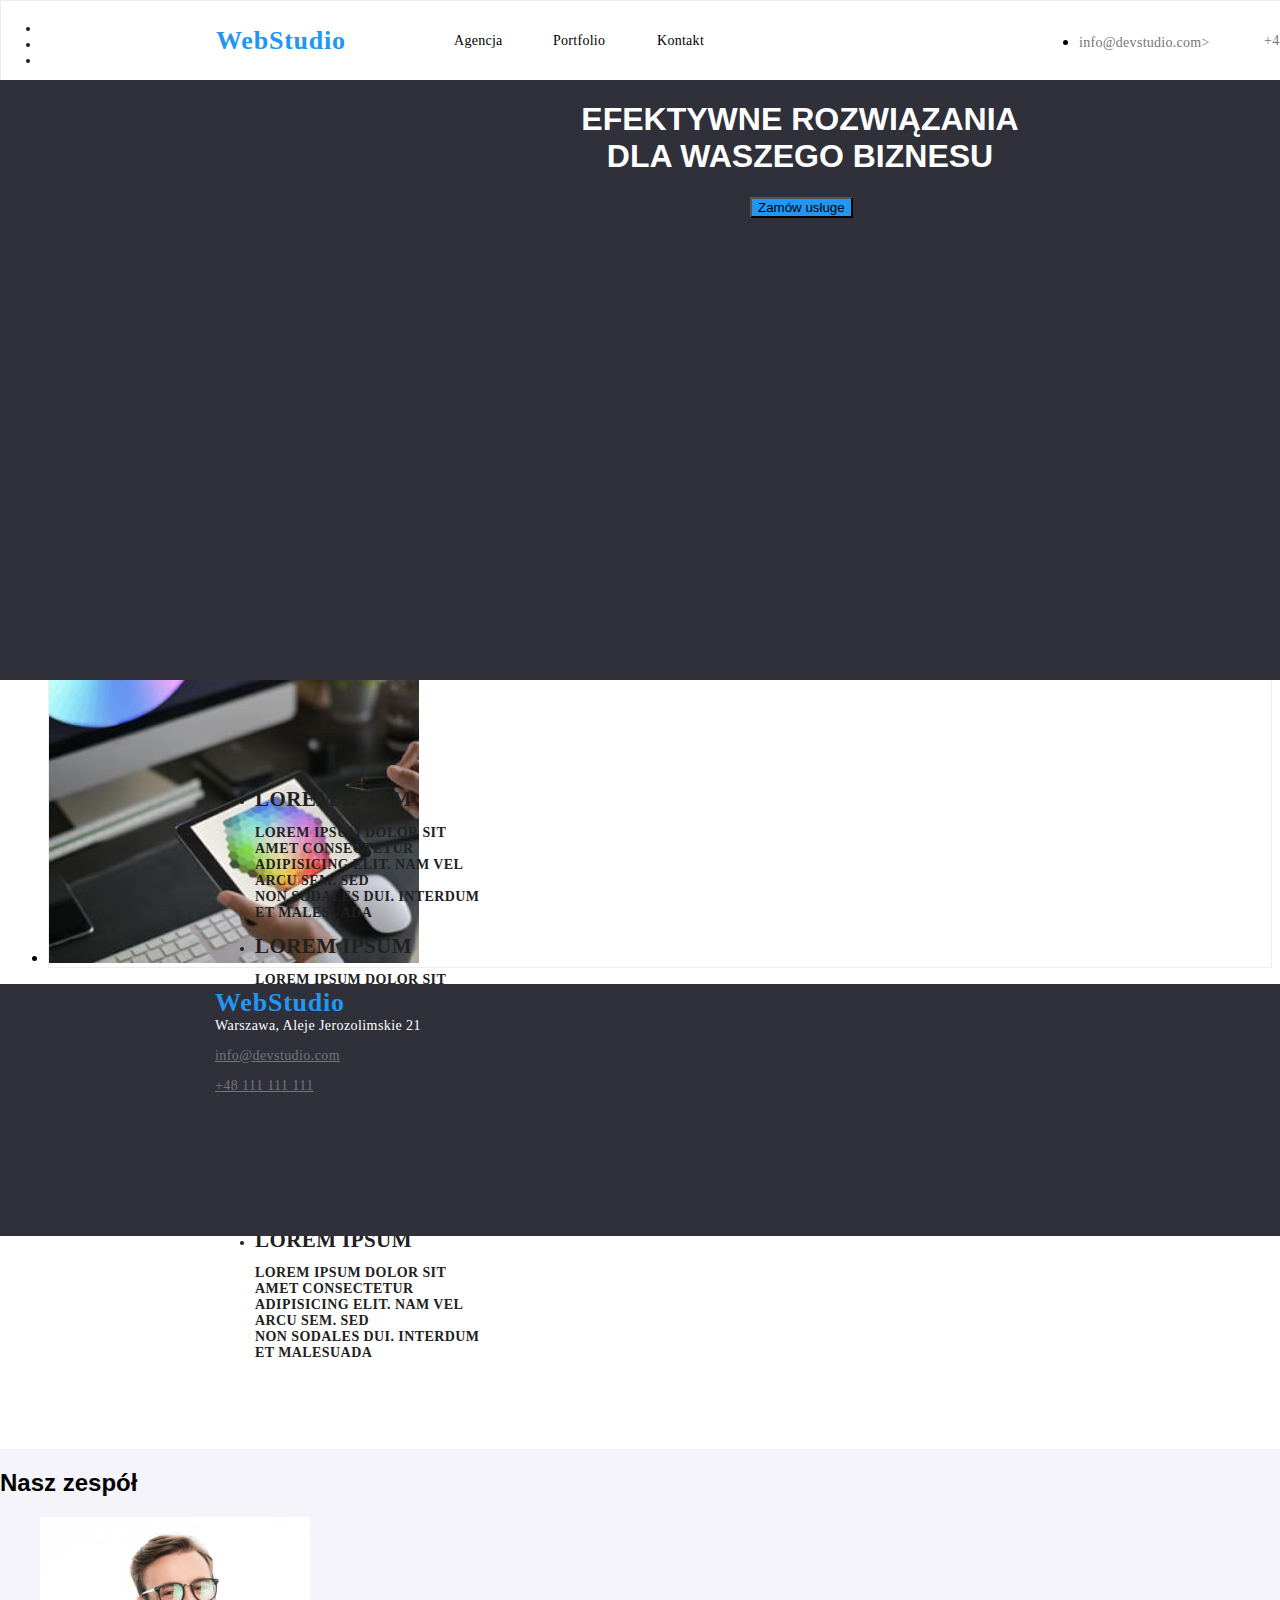
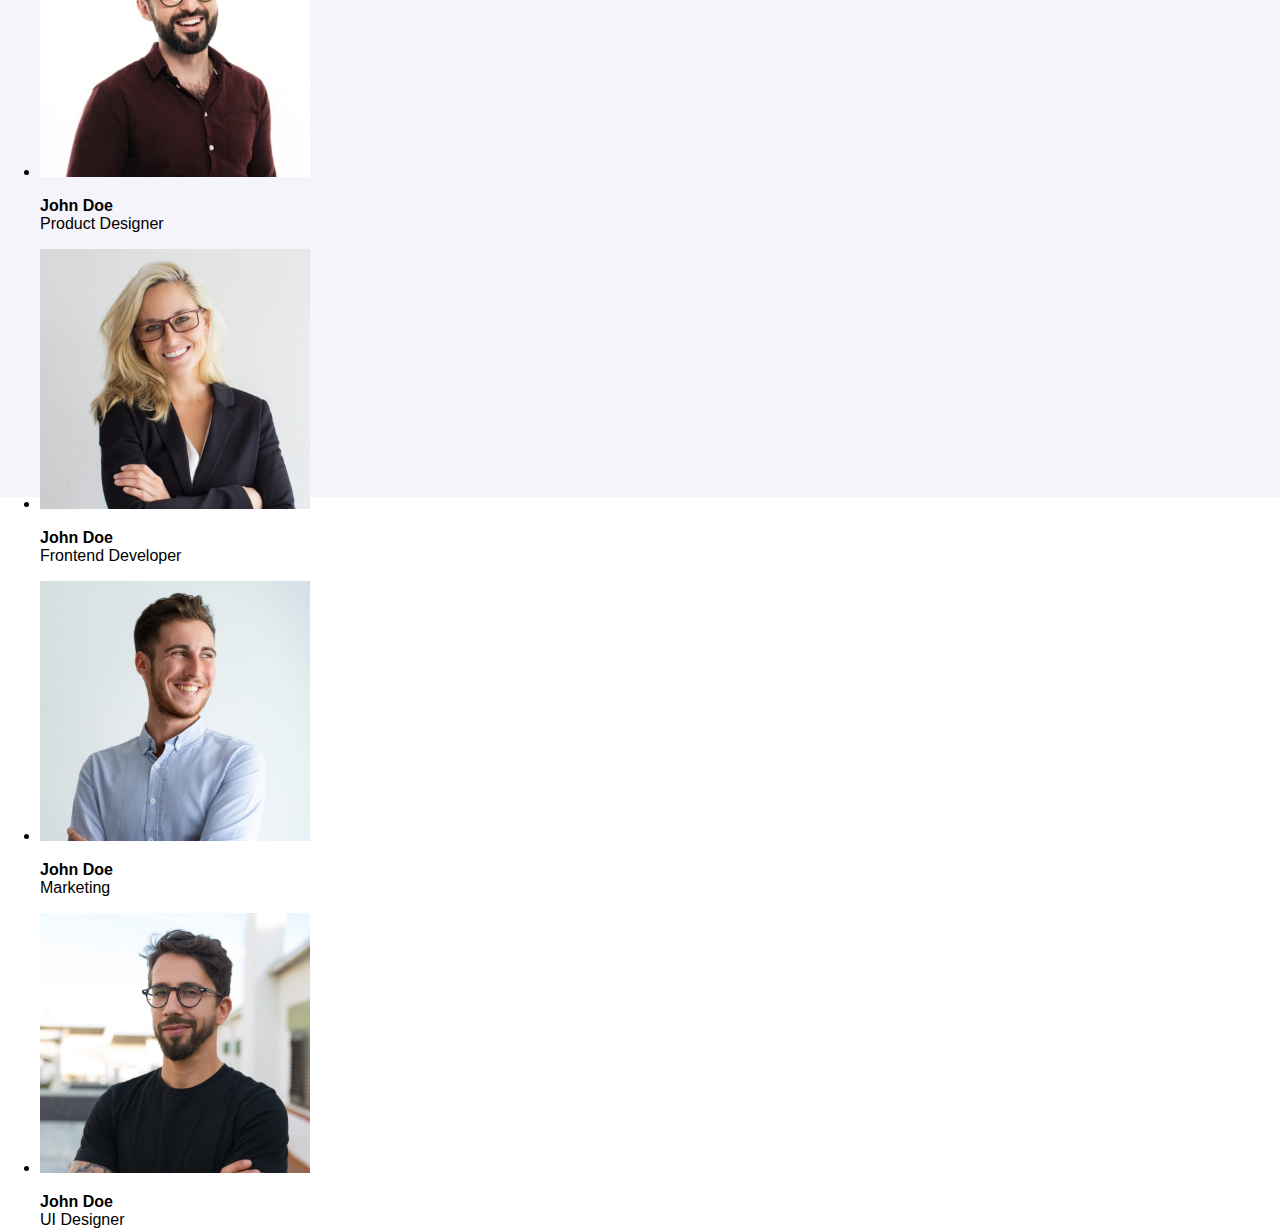
<file: index.html>
<!DOCTYPE html>
<html lang="pl">
<head>
    <meta charset="UTF-8">
    <meta http-equiv="X-UA-Compatible" content="IE=edge">
    <meta name="viewport" content="width=device-width, initial-scale=1.0">
    <link rel="stylesheet" href="css/styles.css">
    <title>Document</title>
</head>
<body>
<header>
    <h2><a href="#"><span class="logo-header">WebStudio</span></a></h2>
    <nav>
        <ul>
            <li><a style="position:absolute; width: 53px; left: 453px; top: 32px;" href="#">Agencja</a></li>
            <li><a style="position:absolute; width: 53px; left: 552px; top: 32px;" href="portfolio.html">Portfolio</a></li>
            <li><a style="position:absolute; width: 53px; left: 656px; top: 32px;" href="#">Kontakt</a></li>
        </ul>
    </nav>
    <ul class="contact">
        <li class="contact-mail"><a href="mailto:info@devstudio.com">info@devstudio.com></a></li>
        <li><a class="contact-phone" href="tel:+48111111111">+48 111 111 111></a></li>
    </ul>
</header>
<main>
    <div class="order-field">
        <h1 style="color: white; text-align: center;">EFEKTYWNE ROZWIĄZANIA <br> DLA WASZEGO BIZNESU</h1>
        <button style="background-color: #2196F3; position: absolute; left: 750px ;" type="button">Zamów usługe</button>
    </div>
    <div class="lorem-ipsum">
        <ul>
            <li><h2>LOREM IPSUM</h2><p>Lorem ipsum dolor sit amet consectetur <br> adipisicing elit. Nam vel arcu sem. Sed <br> non sodales dui. Interdum et malesuada</p></li>
            <li><h2>LOREM IPSUM</h2><p>Lorem ipsum dolor sit amet consectetur <br> adipisicing elit. Nam vel arcu sem. Sed <br> non sodales dui. Interdum et malesuada</p></li>
            <li><h2>LOREM IPSUM</h2><p>Lorem ipsum dolor sit amet consectetur <br> adipisicing elit. Nam vel arcu sem. Sed <br> non sodales dui. Interdum et malesuada</p></li>
            <li><h2>LOREM IPSUM</h2><p>Lorem ipsum dolor sit amet consectetur <br> adipisicing elit. Nam vel arcu sem. Sed <br> non sodales dui. Interdum et malesuada</p></li>
        </ul>
    </div>
    <div class="photos">
        <h2>Czym się zajmujemy?</h2>
            <ul>
                <li><img src="images/img1.jpg" alt="close-up-image-programer-working-his-desk-office" width="370" height="294"></li>
                <li><img src="images/img2.jpg" alt="web-ui-designers-are-developing-application-smartphones-team-creators-is-working-interface-mobile-phones" width="370" height="294"></li>
                <li><img src="images/img3.jpg" alt="creative-artist-web-design-with-working-colour-selection-graphic-tablet" width="370" height="294"></ul></li>
            </ul>
    </div>
    <div class="our-team">
        <h2>Nasz zespół</h2>
            <ul>
                <li><img src="images/john_doe1.jpg" alt="John Doe - Product Designer"  width="270" height="260"><p><b>John Doe</b><br>Product Designer</p></li>
                <li><img src="images/john_doe2.jpg" alt="John Doe - Frontend Developer" width="270" height="260"><p><b>John Doe</b><br>Frontend Developer</p></li>
                <li><img src="images/john_doe3.jpg" alt="John Doe - Marketing" width="270" height="260"><p><b>John Doe</b><br>Marketing</p></li>
                <li><img src="images/john_doe4.jpg" alt="John Doe - UI Designer" width="270" height="260"><p><b>John Doe</b><br>UI Designer</p></li>
            </ul>
    </div>   
</main>
<footer>
    <table>
        <tr>
            <td><a class="logo-footer" href="#"><span>WebStudio</span></a></td>
        </tr>
        <tr>
            <td><address>Warszawa, Aleje Jerozolimskie 21</address></td>
        </tr>
        <tr>
            <td><a class="contact-mail" href="mailto:info@devstudio.com">info@devstudio.com</a></td>
        </tr>
        <tr>
            <td><a class="contact-phone" href="tel:+48111111111">+48 111 111 111</a></td>
        </tr>
    </table>
</footer>
</body>
</html>
</file>
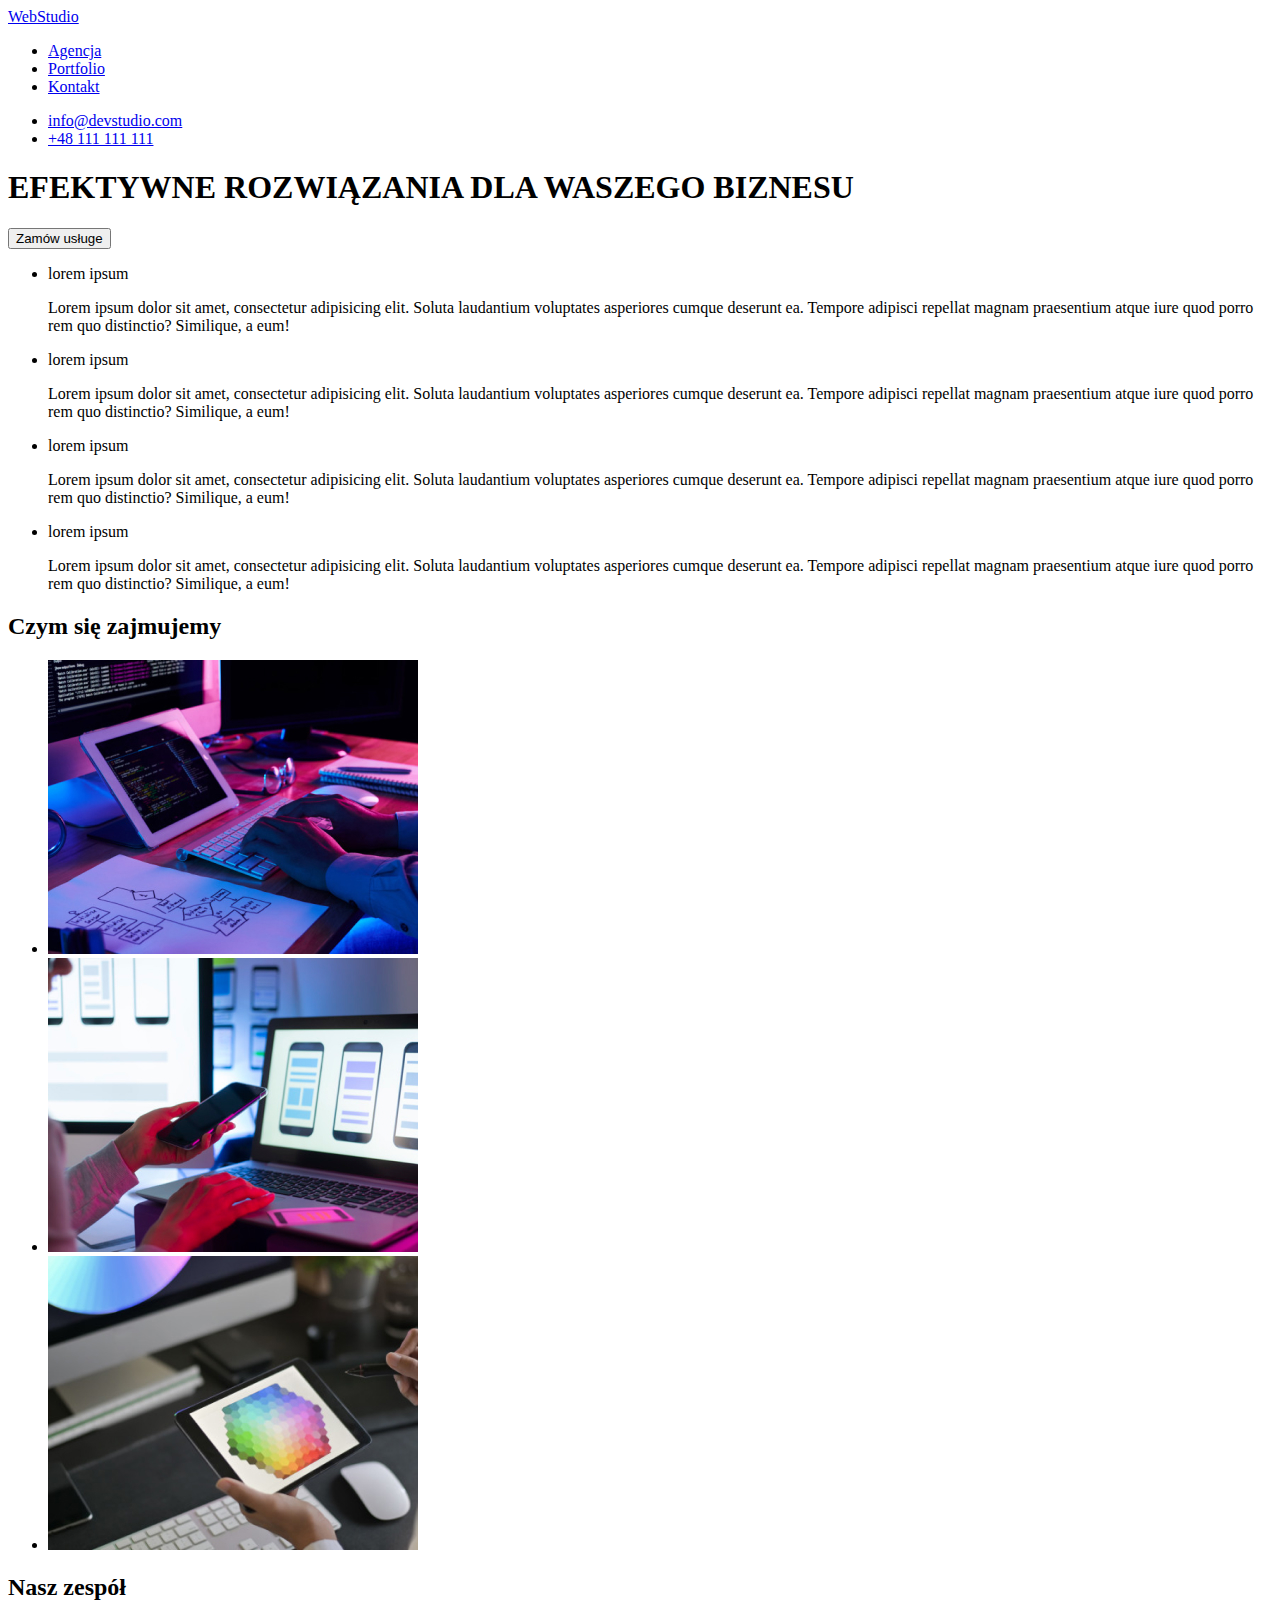
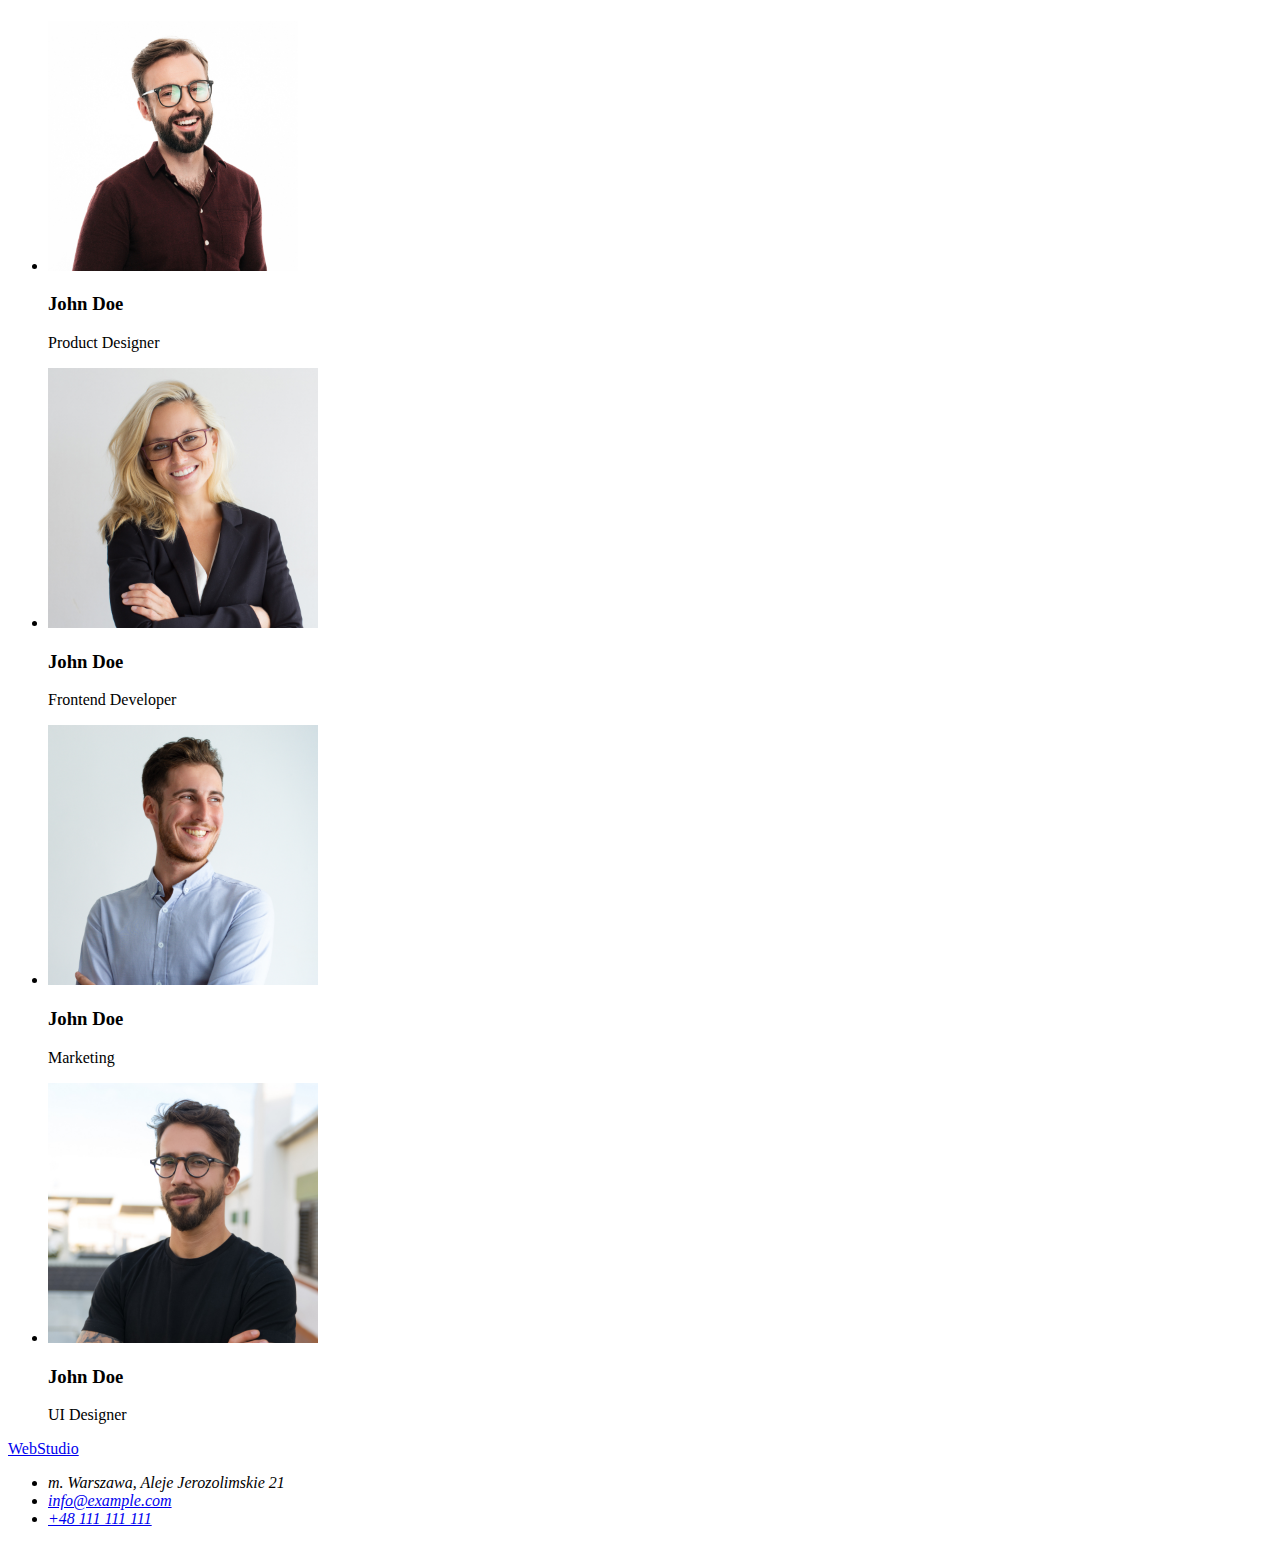
<file: html & css/index.html>
<!DOCTYPE html>
<html lang="en">
<head>
    <meta charset="UTF-8">
    <meta http-equiv="X-UA-Compatible" content="IE=edge">
    <meta name="viewport" content="width=device-width, initial-scale=1.0">
    <title>Document</title>
</head>
<body>
    <header>
        <a href="Webstudio" class="link">WebStudio</a> 
        <nav>
            <ul>
                <li><a href="Webstudio" class="link">Agencja</a></li>
                <li><a href="Webstudio" class="link">Portfolio</a></li>
                <li><a href="Webstudio" class="link">Kontakt</a></li>
            </ul>
        </nav>
        <ul>
            <li><a href="Webstudio" class="link">info@devstudio.com</a></li>
            <li><a href="Webstudio" class="link">+48 111 111 111</a></li>
        </ul>
    </header>
    <main>
      <section>
        <h1>EFEKTYWNE ROZWIĄZANIA DLA WASZEGO BIZNESU </h1>
        <button type="button">Zamów usługe</button>
      </section>
        <section>
            <ul>
                <li>lorem ipsum 
                    <p>Lorem ipsum dolor sit amet, consectetur adipisicing elit. Soluta laudantium voluptates asperiores cumque deserunt ea. 
                        Tempore adipisci repellat magnam praesentium atque iure quod porro rem quo distinctio? Similique, a eum!
                    </p></li>
                <li>lorem ipsum 
                    <p>Lorem ipsum dolor sit amet, consectetur adipisicing elit. Soluta laudantium voluptates asperiores cumque deserunt ea. 
                        Tempore adipisci repellat magnam praesentium atque iure quod porro rem quo distinctio? Similique, a eum!
                    </p></li>
                <li>lorem ipsum 
                    <p>Lorem ipsum dolor sit amet, consectetur adipisicing elit. Soluta laudantium voluptates asperiores cumque deserunt ea. 
                        Tempore adipisci repellat magnam praesentium atque iure quod porro rem quo distinctio? Similique, a eum!
                    </p></li>
                <li>lorem ipsum 
                    <p>Lorem ipsum dolor sit amet, consectetur adipisicing elit. Soluta laudantium voluptates asperiores cumque deserunt ea. 
                        Tempore adipisci repellat magnam praesentium atque iure quod porro rem quo distinctio? Similique, a eum!
                    </p></li>
            </ul>
        </section>
        <section>
            <h2>Czym się zajmujemy</h2>
            <ul>
              <li>
                <img src="images/image1.jpg"
                    alt="programista piszący kod"
                    width="370"
                    height="294"/>
              </li>
              <li>
                <img src="images/image2.jpg"
                    alt="programista porównujący telefony"
                    width="370"
                    height="294"/>
              </li>
              <li>
                <img src="images/image3.jpg"
                    alt="grafik komputerowy przy pracy"
                    width="370"
                    height="294"/>
              </li>
            </ul>
        </section>
        <section>
            <h2>Nasz zespół</h2>
            <ul>
              <li>
                  <img
                    src="images/john_doe1.jpg"
                    alt="John Doe Product Designer"
                    width="250"
                    height="250"
                  />
                  <h3>John Doe</h3>
                  <p>Product Designer</p>
              </li>
              <li>
                  <img
                    src="images/john_doe2.jpg"
                    alt="John Doe Frontend Developer"
                    width="270"
                    height="260"
                  />
                  <h3>John Doe</h3>
                  <p>Frontend Developer</p>
              </li>
              <li>
                  <img
                    src="images/john_doe3.jpg"
                    alt="John Doe Marketing"
                    width="270"
                    height="260"
                  />
                  <h3>John Doe</h3>
                  <p>Marketing</p>
              </li>
              <li>
                  <img
                    src="images/john_doe4.jpg"
                    alt="John Doe UI Designer"
                    width="270"
                    height="260"
                  />
                  <h3>John Doe</h3>
                  <p>UI Designer</p>
              </li>
            </ul>
          </section>
    </main>
    <footer>
        <a href="Webstudio" class="link">WebStudio</a>
        <address>
            <ul>
                <li>m. Warszawa, Aleje Jerozolimskie 21</li>
                <li><a href="Webstudio" class="link">info@example.com</a></li>
                <li><a href="Webstudio" class="link">+48 111 111 111</a></li>
            </ul>
        </address>

    </footer>
</body>
</html>
</file>
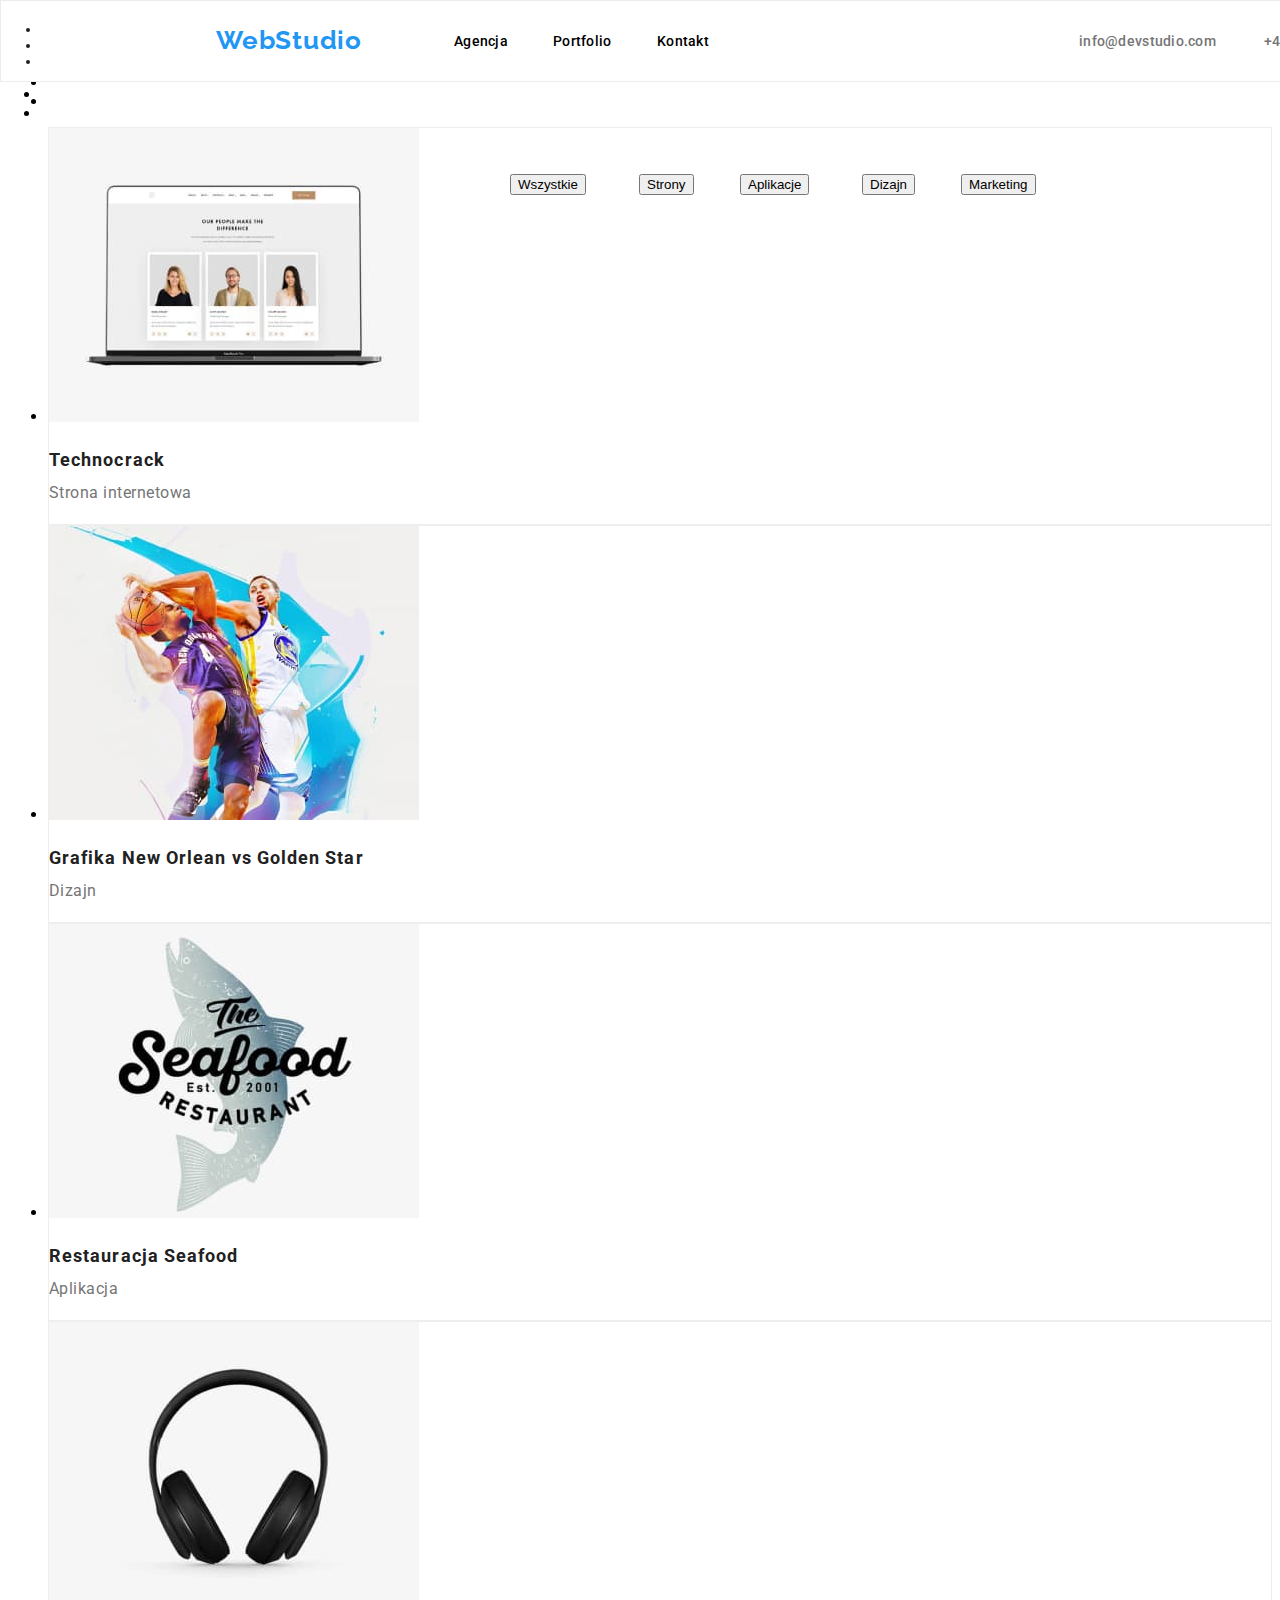
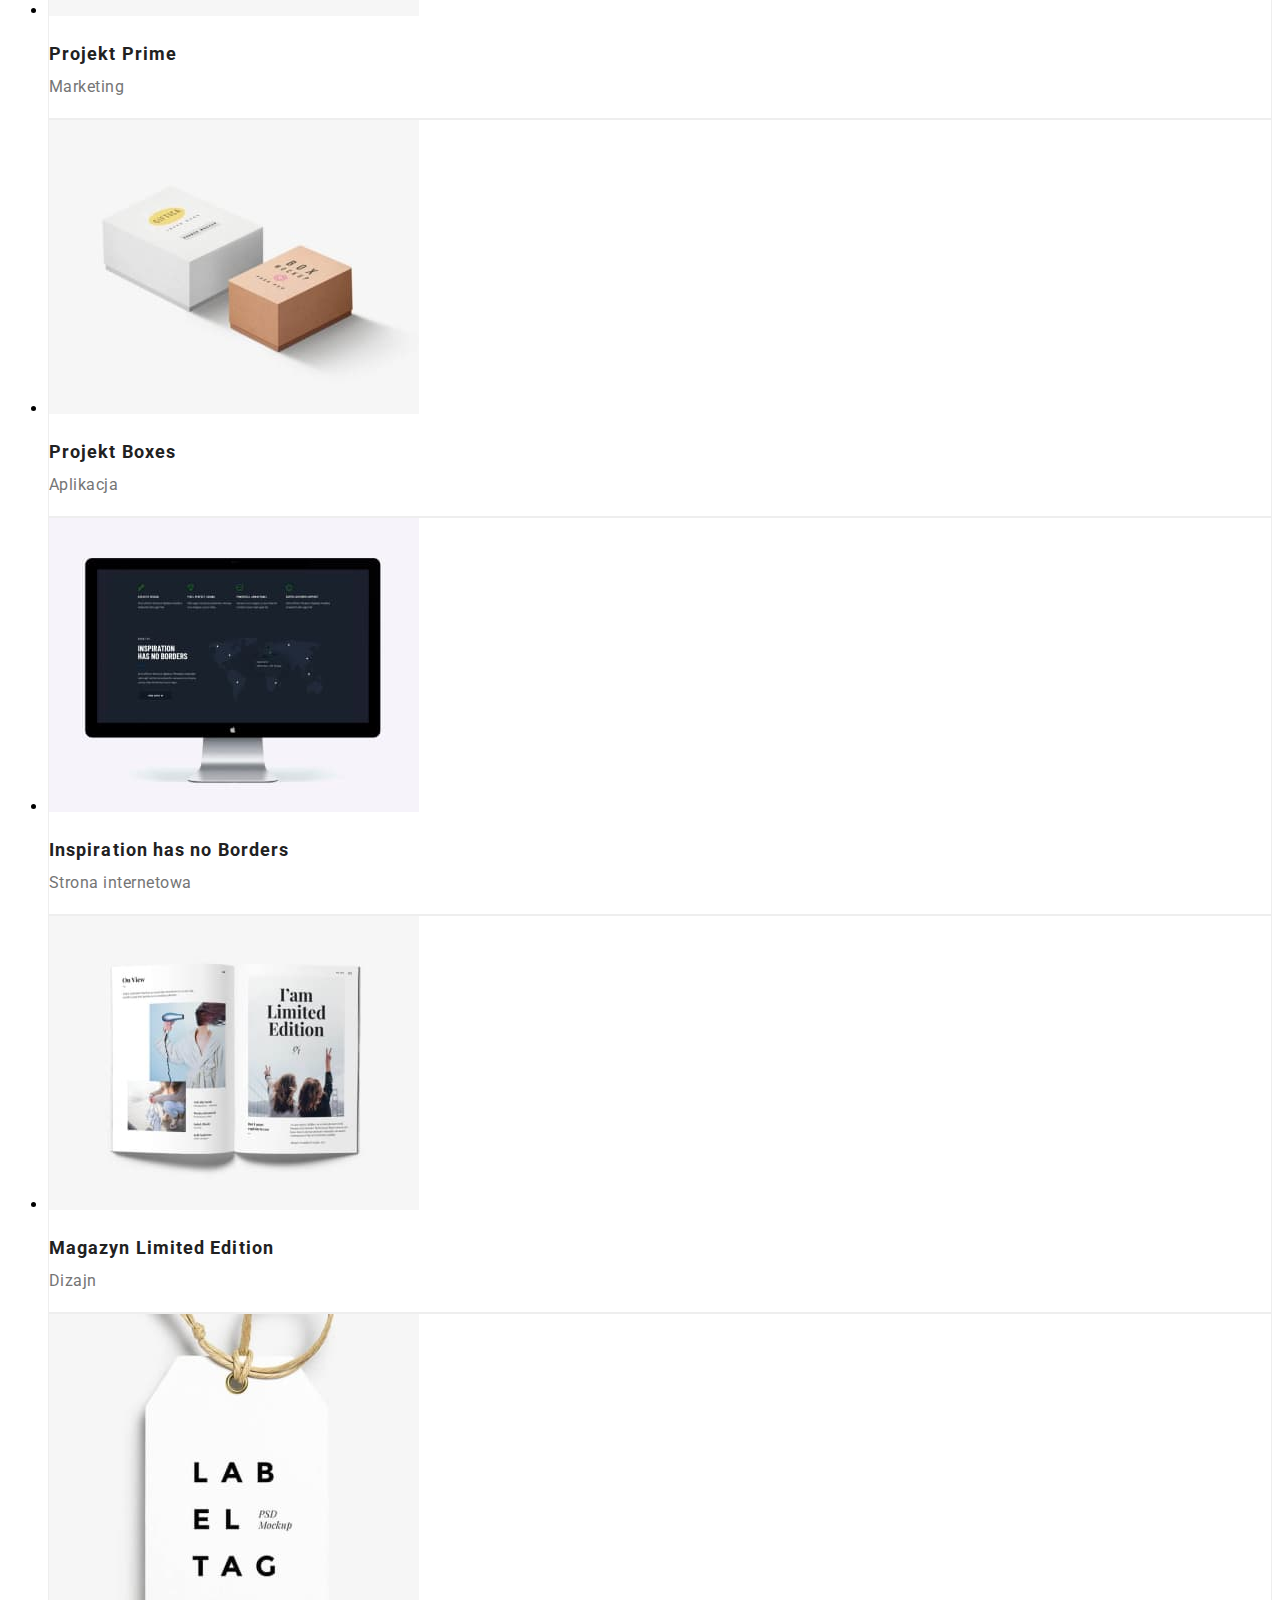
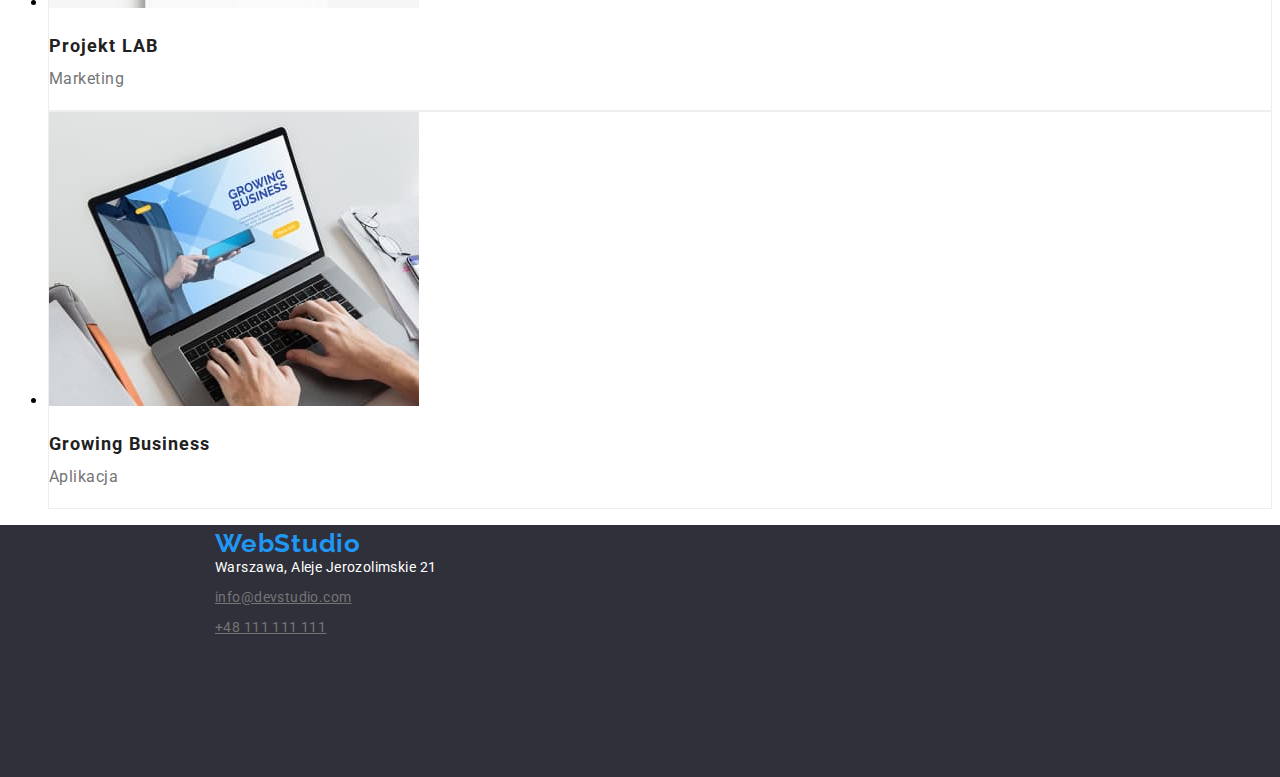
<file: portfolio.html>
<!DOCTYPE html>
<html lang="pl">
<head>
    <meta charset="UTF-8">
    <meta http-equiv="X-UA-Compatible" content="IE=edge">
    <meta name="viewport" content="width=device-width, initial-scale=1.0">
    <link rel="stylesheet" href="css/styles.css">
    <link rel="preconnect" href="https://fonts.googleapis.com">
    <link rel="preconnect" href="https://fonts.gstatic.com" crossorigin>
    <link href="https://fonts.googleapis.com/css2?family=Raleway:wght@700&display=swap" rel="stylesheet">
    <link rel="preconnect" href="https://fonts.googleapis.com">
    <link rel="preconnect" href="https://fonts.gstatic.com" crossorigin>
    <link href="https://fonts.googleapis.com/css2?family=Raleway:wght@700&family=Roboto:wght@400;500;700;900&display=swap" rel="stylesheet">
    <title>Portfolio</title>
</head>
<body>
    <header>
        <h2><a class="logo-header" href="index.html"><span>WebStudio</span></a></h2>
        <nav>
            <ul>
                <li><a style="position:absolute; width: 53px; left: 453px; top: 32px;" href="#">Agencja</a></li>
                <li><a style="position:absolute; width: 53px; left: 552px; top: 32px;" href="portfolio.html">Portfolio</a></li>
                <li><a style="position:absolute; width: 53px; left: 656px; top: 32px;" href="#">Kontakt</a></li>
            </ul>
        </nav>
        <ul class="contact">
            <li><a class="contact-mail" href="mailto:info@devstudio.com">info@devstudio.com</a></li>
            <li><a class="contact-phone" href="tel:+48111111111">+48 111 111 111</a></li>
        </ul>
    </header>
    <main>
        <section class="buttons">
            <ul>
                <li><button style="position: absolute; left: 510px; top: 174px;" type="button">Wszystkie</button></li>
                <li><button style="position: absolute; left: 639px; top: 174px;" type="button">Strony</button></li>
                <li><button style="position: absolute; left: 740px; top: 174px;" type="button">Aplikacje</button></li>
                <li><button style="position: absolute; left: 862px; top: 174px;" type="button">Dizajn</button></li>
                <li><button style="position: absolute; left: 961px; top: 174px;" type="button">Marketing</button></li>
            </ul>
        </section>
        <div class="photos">
            <ul>
                <li><img class="photo" src="images/portfolio1.jpg" alt="technocrack image" width="370" height="294"> <p><b>Technocrack</b><br>Strona internetowa</p></li>
                <li><img class="photo" src="images/portfolio2.jpg" alt="New Orlean vs Golden Star graphic" width="370" height="294"><p><b>Grafika New Orlean vs Golden Star</b><br>Dizajn</p></li>
                <li><img class="photo" src="images/portfolio3.jpg" alt="Seafood Restaurant image" width="370" height="294"> <p><b>Restauracja Seafood</b><br>Aplikacja</p></li>
                <li><img class="photo" src="images/portfolio4.jpg" alt="Project Prime image" width="370" height="294"> <p><b>Projekt Prime</b><br>Marketing</p></li>
                <li><img class="photo" src="images/portfolio5.jpg" alt="Project Boxes image" width="370" height="294"> <p><b>Projekt Boxes</b><br>Aplikacja</p></li>
                <li><img class="photo" src="images/portfolio6.jpg" alt="Inspiration has no Borders image" width="370" height="294"><p><b>Inspiration has no Borders</b><br>Strona internetowa</p></li>
                <li><img class="photo" src="images/portfolio7.jpg" alt="Magazyn Limited Edition image" width="370" height="294"><p><b>Magazyn Limited Edition</b><br>Dizajn</p></li>
                <li><img class="photo" src="images/portfolio8.jpg" alt="Projekt LAB image" width="370" height="294"> <p><b>Projekt LAB</b><br>Marketing</p></li>
                <li><img class="photo" src="images/portfolio9.jpg" alt="Growing Business" width="370" height="294"> <p><b>Growing Business</b><br>Aplikacja</p></li>
            </ul>
        </div>
    </main>
    <footer>
        <table>
            <tr>
                <td><a class="logo-footer" href="#"><span>WebStudio</span></a></td>
            </tr>
            <tr>
                <td><address>Warszawa, Aleje Jerozolimskie 21</address></td>
            </tr>
            <tr>
                <td><a class="contact-mail" href="mailto:info@devstudio.com">info@devstudio.com</a></td>
            </tr>
            <tr>
                <td><a class="contact-phone" href="tel:+48111111111">+48 111 111 111</a></td>
            </tr>
        </table>
    </footer>
</body>
</html>
</file>
<file: css/styles.css>
body{
    font-family: 'Roboto', sans-serif;
    font-weight: 500;
    
}

a{
    text-decoration: none;
    color:black
    }

header{
    position: absolute;
    width: 1600px;
    height: 80px;
    left: 0px;
    top: 0px;
    background-color: #ffffff;
    border: 1px solid #ECECEC;
}

.logo-header{
    position: absolute;
    width: 145px;
    height: 31px;
    left: 215px;
    top: 24px;
    
    font-family: 'Raleway';
    font-style: normal;
    font-weight: 700;
    font-size: 26px;
    line-height: 31px;
    
    letter-spacing: 0.03em;
    
    color: #2196F3;
}

.logo-header:hover{
    color:#212121;
}

nav{  
    font-family: 'Roboto';
    font-style: normal;
    font-weight: 500;
    font-size: 14px;
    line-height: 16px;
    letter-spacing: 0.02em;
    
    color: #212121;
}

.contact a{
font-family: 'Roboto';
font-style: normal;
font-weight: 500;
font-size: 14px;
line-height: 16px;
letter-spacing: 0.02em;

color: #757575;

}

.contact-mail{
    position: absolute;
    width: 135px;
    height: 16px;
    left: 1078px;
    top: 32px;

}

.contact-phone{
    position: absolute;
    width: 110px;
    height: 16px;
    left: 1263px;
    top: 32px;
}

.order-field{
    position: absolute;
    width: 1600px;
    height: 600px;
    left: 0px;
    top: 80px;

background: #2F303A;
}

.lorem-ipsum{
    position: absolute;
    width: 270px;
    height: 16px;
    left: 215px;
    top: 774px;
    
    font-family: 'Roboto';
    font-style: normal;
    font-weight: 700;
    font-size: 14px;
    line-height: 16px;
    letter-spacing: 0.03em;
    text-transform: uppercase;
    
    color: #212121;
}

.our-team{
    position: absolute;
    width: 1600px;
    height: 648px;
    left: 0px;
    top: 1449px;

    background: #F5F4FA;
}

.photos li{
    box-sizing: border-box;

    background: #FFFFFF;
    border: 1px solid #EEEEEE;
}

.photos p{
    font-family: 'Roboto';
    font-style: normal;
    font-weight: 400;
    font-size: 16px;
    line-height: 30px;
    letter-spacing: 0.03em;

    color: #757575;
}

.photos b{
    font-family: 'Roboto';
    font-style: normal;
    font-weight: 700;
    font-size: 18px;
    line-height: 36px;
    letter-spacing: 0.06em;

    color: #212121;
}

footer{
    position: absolute;
    width: 1600px;
    height: 252px;
    left: 0px;
    background: #2F303A;
}

.logo-footer{
    position: absolute;
    width: 145px;
    height: 31px;
    left: 215px;
    
    font-family: 'Raleway';
    font-style: normal;
    font-weight: 700;
    font-size: 26px;
    line-height: 31px;
    
    letter-spacing: 0.03em;
    
    color: #2196F3;
}

footer address {
    position: absolute;
    width: 247px;
    height: 21px;
    left: 215px;
    top: 30px;
    font-family: 'Roboto';
    font-style: normal;
    font-weight: 400;
    font-size: 14px;
    line-height: 24px;

    letter-spacing: 0.03em;

    color: #FFFFFF;
}

footer .contact-mail{
    position: absolute;
    width: 231px;
    height: 21px;
    left: 215px;
    top: 60px;

    font-family: 'Roboto';
    font-style: normal;
    font-weight: 400;
    font-size: 14px;
    line-height: 24px;

    letter-spacing: 0.03em;
    text-decoration-line: underline;

    color: #757575
}

footer .contact-phone{
    position: absolute;
    width: 231px;
    height: 21px;
    left: 215px;
    top: 90px;

    font-family: 'Roboto';
    font-style: normal;
    font-weight: 400;
    font-size: 14px;
    line-height: 24px;

    letter-spacing: 0.03em;
    text-decoration-line: underline;

    color: #757575
}
</file>
